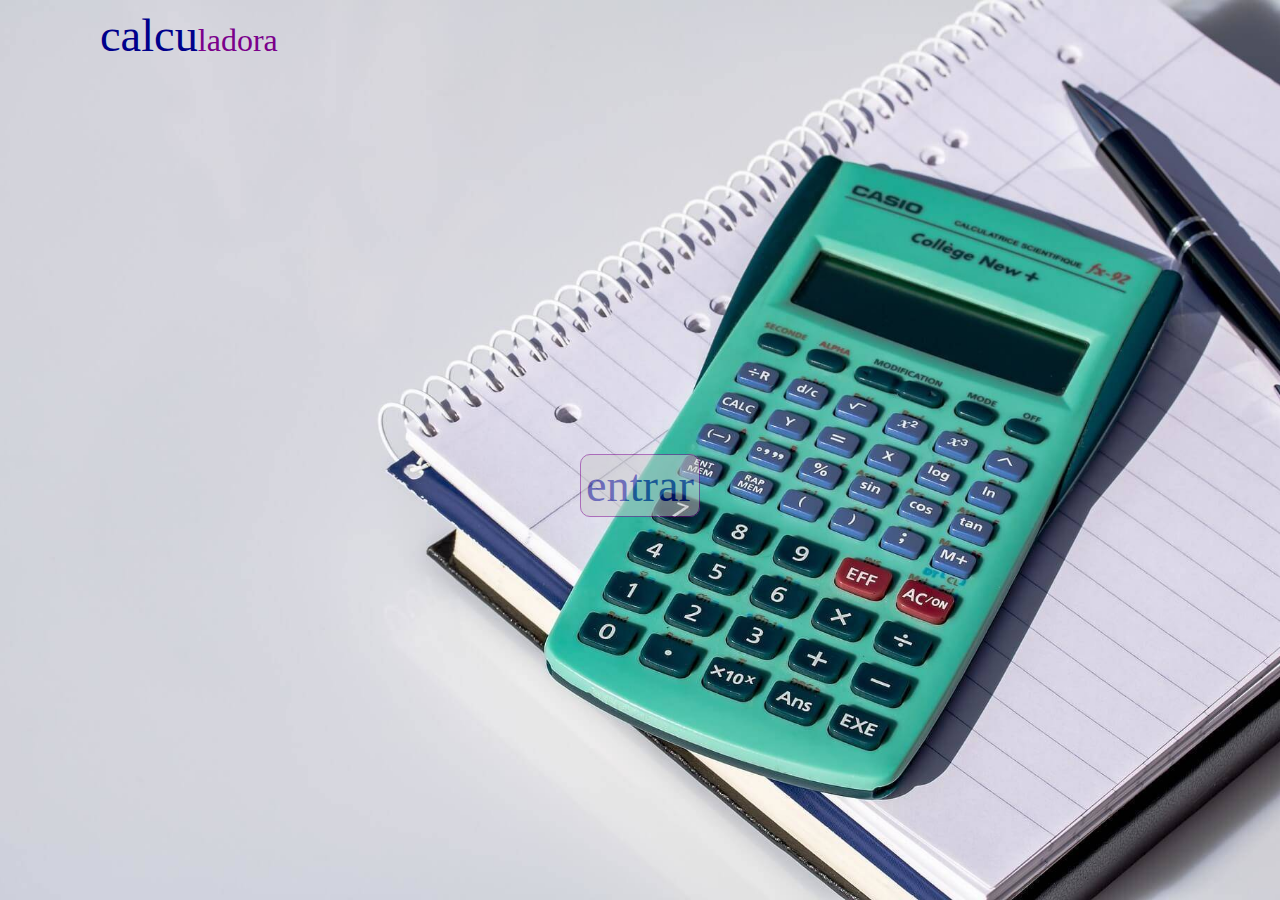
<file: index.html>
<!DOCTYPE html>
<html lang="pt-be">
<head>
  <meta charset="UTF-8">
  <meta name="viewport" content="width=device-width, initial-scale=1.0">
  <meta http-equiv="X-UA-Compatible" content="ie=edge">
  <link rel="stylesheet" href="./css/style.css">
  <title>Enter</title>
</head>
<body>
    <header>
        <div class="logo"> 
          <span>calcu</span><span>ladora</span> 
        </div>
      </header>
      
  <div class="container">
    <li>
     <a href="Menu_cal.html">
       entrar
     </a>
    </li>
  </div>
</body>
</html>
</file>
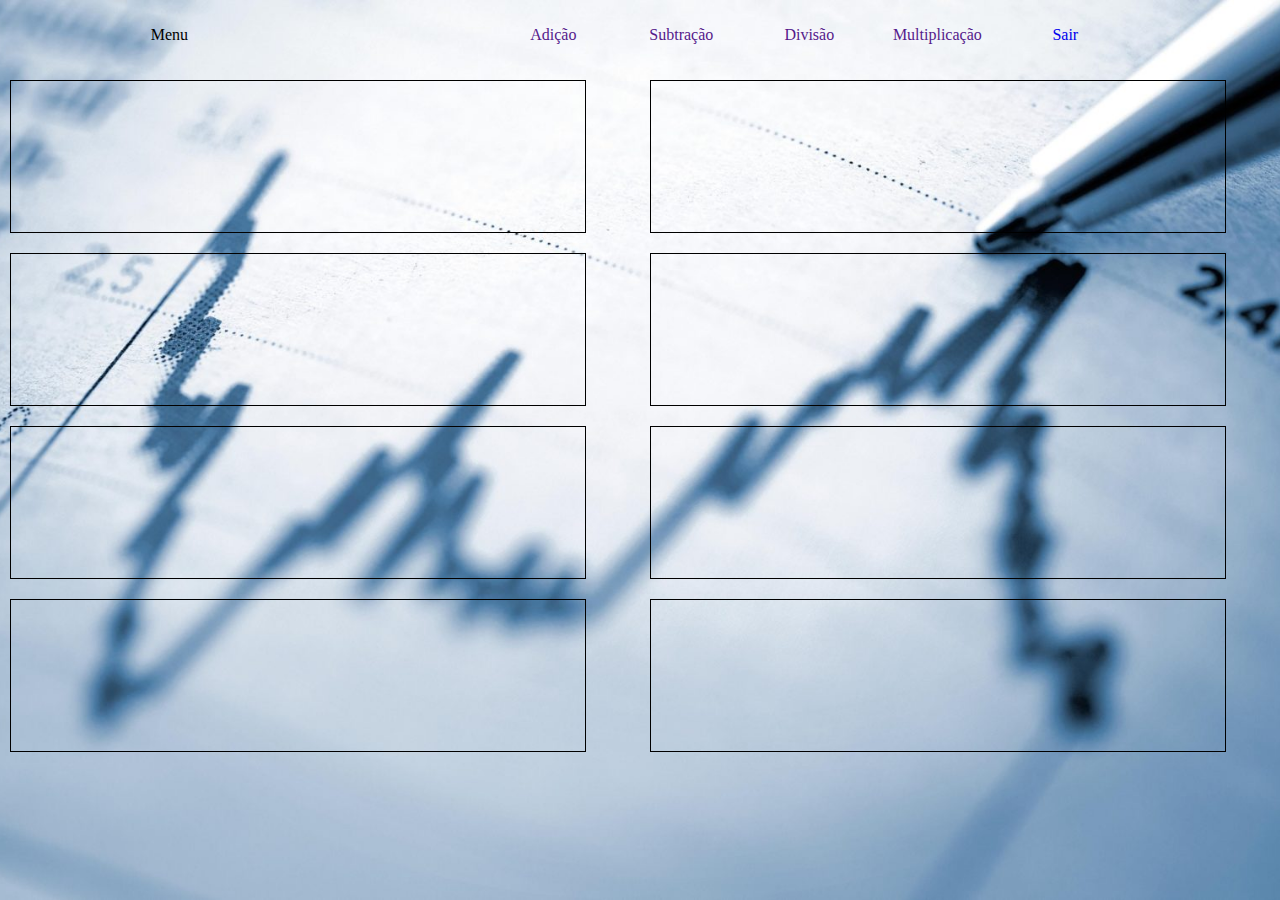
<file: Menu_cal.html>
<!DOCTYPE html>
<html lang="pt-br">
<head>
  <meta charset="UTF-8">
  <meta name="viewport" content="width=device-width, initial-scale=1.0">
  <meta http-equiv="X-UA-Compatible" content="ie=edge">
  <link rel="stylesheet" href="./css/style_menu.css">
  <title>Menu</title>
</head>
<body>
    <header>
        
          <div class="lg"><span>Menu</span></div>
          <div class="nav-bar">
          <ul>
            <li><a href="">Adição</a></li> 
            <li><a href="">Subtração</a></li>
            <li><a href="">Divisão</a></li>
            <li><a href="">Multiplicação</a></li>
            <li><a href="index.html">Sair</a></li>
          </ul>
        </div>
        
      </header>
      
  <div class="container">
    <div class="esquerdo">
    <section></section>
    <section></section>
    <section></section>
    <section></section>
  </div>
  <div class="direito">
      <section></section>
      <section></section>
      <section></section>
      <section></section>
    </div>
   

  </div>
</body>
</html>
</file>
<file: css/style.css>
*,
*::after,
*::before{
  margin: 0;
  padding: 0;
  box-sizing: border-box;
  outline: 0;
  font-family: 'Montserrat';
}

body{
  background-image:url(../img/calculator.jpg) ;
  background-size: cover;
  background-position: center;
  background-repeat: no-repeat;
}

header{
  height: 70px;
  
  display: flex;
  align-items: center;
  
}
.logo{
 
  position: relative;
  left: 100px;
}
span{
  
  font-size: 2.6rem;
}
.logo span:nth-child(1){
  color: darkblue;
  font-size: 2.9rem;
  font-family: cursive;
  
}
.logo span:nth-child(2){
  color: rgb(123, 0, 139);
  font-size: 2rem;
  font-family: cursive;
  
}

.container{
  display: flex;
  justify-content: center;
  align-items: center;
  height: calc(100vh - 70px);
}
li{
  list-style: none;
}
a{
  border: 1px solid rgb(123, 0, 139);
  border-radius:10px;
  text-decoration: none;
  cursor: pointer;
  padding: 5px;
  color: darkblue;
  font-size: 2.9rem;
  font-family: cursive;
}
a{
  background-color: #ccc;
  opacity: 0.5;
}

a:hover{
  border: none;
  color: rgb(123, 0, 139);
  font-size: 2.9rem;
  font-family: cursive;
  opacity: 0.4;
}
</file>
<file: css/style_menu.css>
*,
*::after,
*::before{
  margin: 0;
  padding: 0;
  box-sizing: border-box;
  outline: 0;
  font-family: 'Montserrat';
}
:root{
  --header-heigth: 70px;
}

body{
  background-image:url(../img/original-ebb351195491016afd722475ed5f9f93.jpg) ;
  background-size: cover;
  background-position: center;
  background-repeat: no-repeat;
}

header{
  height: var(--header-heigth);
  display: flex;
  align-items: center;
  justify-content: space-around;
  width: 100vw;
}

.lg{
 
}
.nav-bar{
  display: flex;
  align-items: center;
  
}
ul{
  display: flex;
  align-items: center;
  align-items: center;
  justify-content: space-between;
}

li{
  display: flex;
  align-items: center;
  align-items: center;
  justify-content: space-around;
  width: 10vw;
}
a{
  display: flex;
  margin: 10px;
  text-decoration: none;
}

.container{
  display: flex;
   
  height: calc(100vh - 70px);

}
.esquerdo{
  display: flex;
  justify-content:space-between;
  align-items: flex-end;
  height: calc(50vh);
  flex-wrap: wrap;
}
.direito{
  display: flex;
  justify-content:space-between;
  align-items: flex-end;
  height: calc(50vh);
  flex-wrap: wrap;
}

section{
  width: 45vw;
  height: 17vh;
  border: 1px solid #000;
  margin: 10px;
}


@media(max-width:400px){
  header{

  }
  a{
    font-size: 10px;
    
  }
  li{
    margin: 10px;
  }
}
</file>
